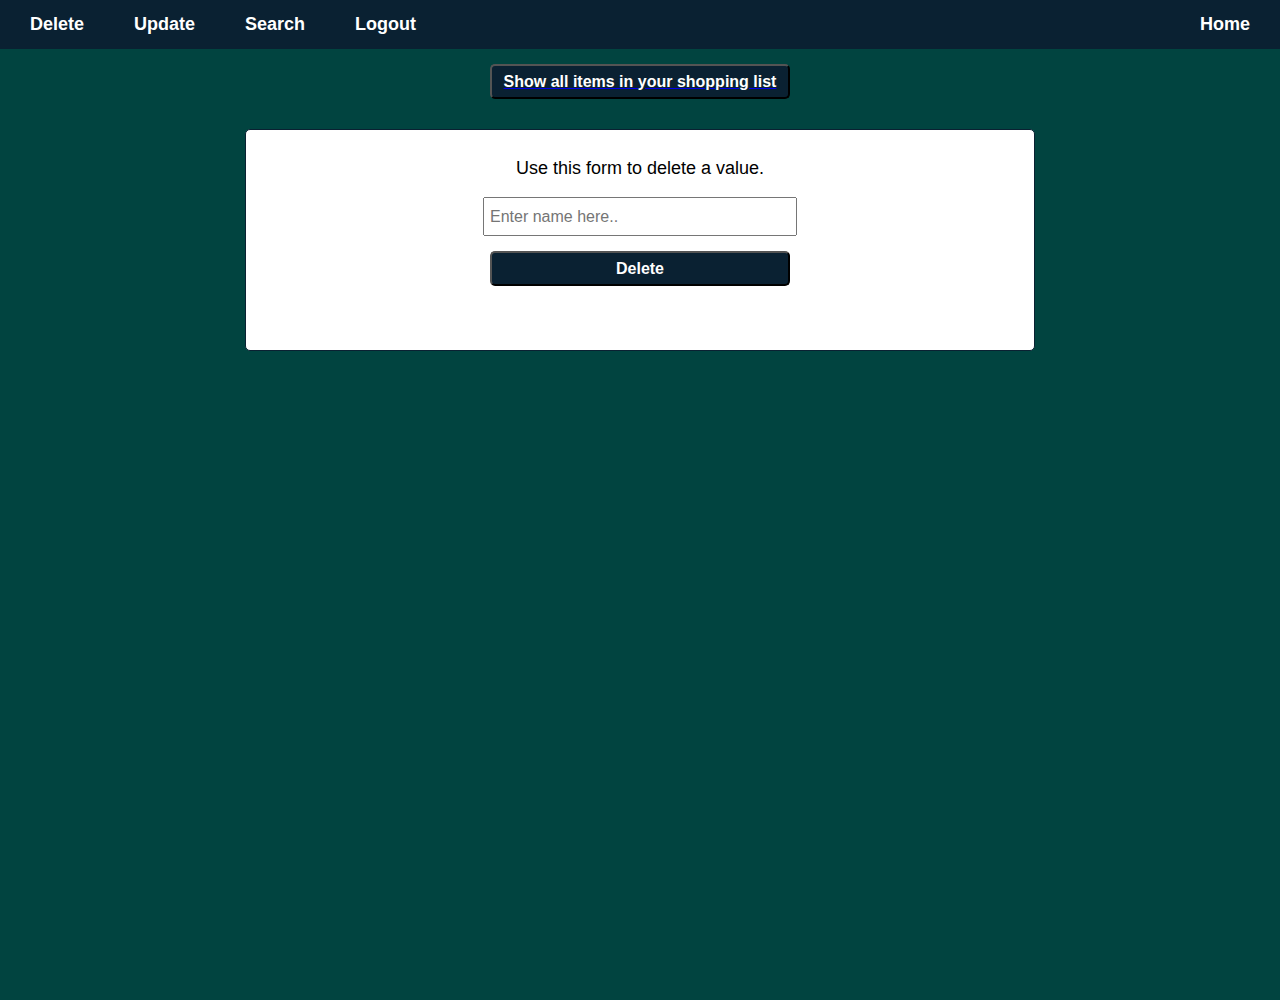
<file: delview.html>
<!DOCTYPE html>
<html lang="en">
<head>
    <meta charset="UTF-8">
    <meta http-equiv="X-UA-Compatible" content="IE=edge">
    <meta name="viewport" content="width=device-width, initial-scale=1.0">
    <title>Delete view</title>
    <link rel="stylesheet" href="static/style.css">

</head>
<body>
    <div class="navbar">
        <a href="/" class="right">Home</a>
        <a href="/delview">Delete</a>
        <a href="/updtview" >Update</a>
        <a href="/srchview" >Search</a>
        <a href="/login" id="logout">Logout</a>
    </div>
    <a href="/products" ><button class="btn submit mb">Show all items in your shopping list</button> </a>

    <section class="input" id="delete-sec">
        <form action="/delete" method="get">
            <p>Use this form to delete a value.</p>
            <input type="text" name="productname" id="prod" placeholder="Enter name here.." required>
            <input type="submit" value="Delete" class="btn submit">
        </form>
    </section>
    <br>

</body>
</html>
</file>
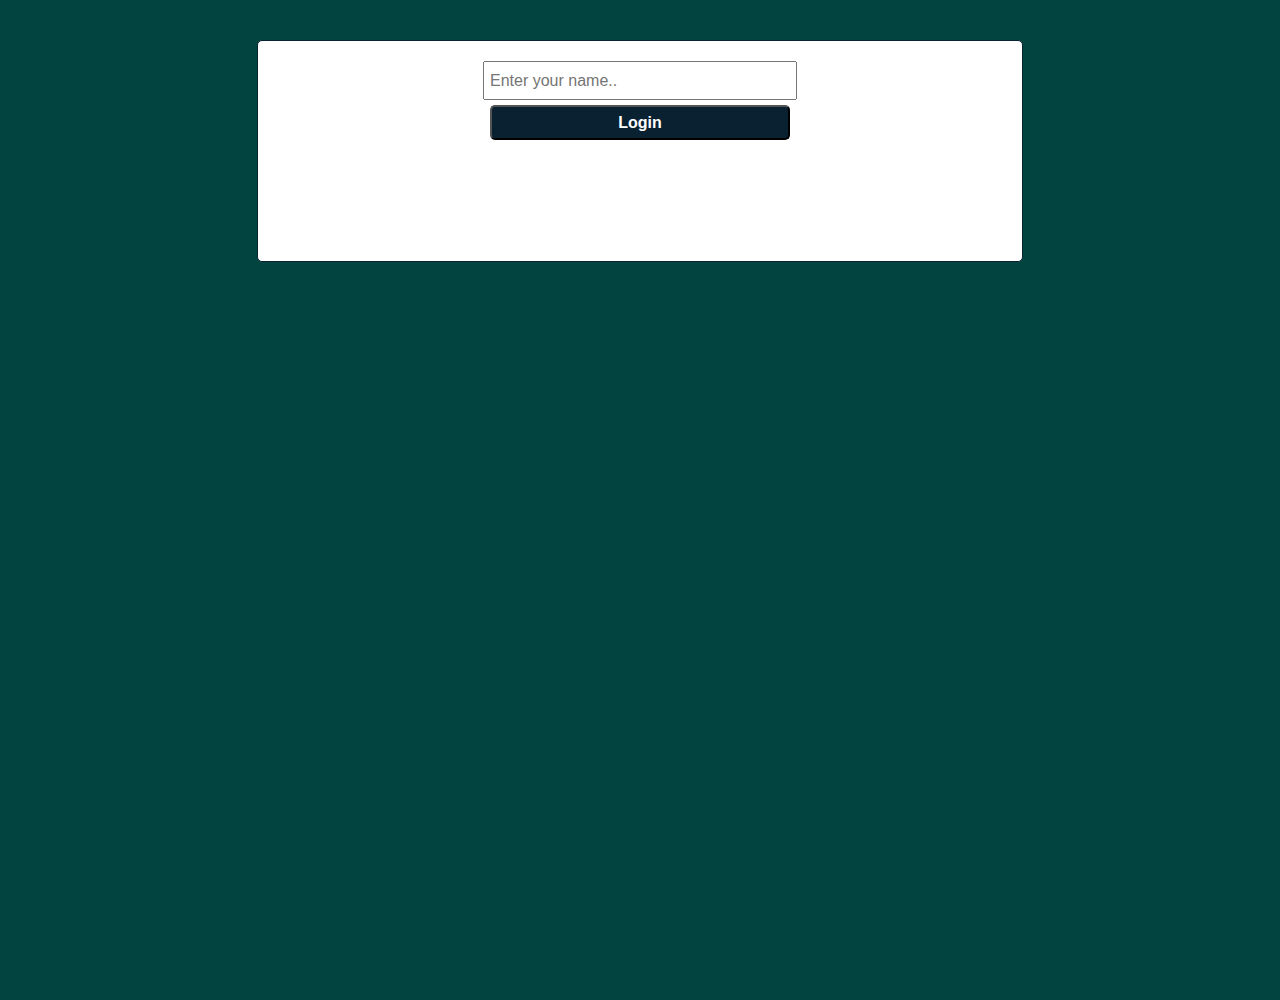
<file: login.html>
<!DOCTYPE html>
<html lang="en">
<head>
    <meta charset="UTF-8">
    <meta http-equiv="X-UA-Compatible" content="IE=edge">
    <meta name="viewport" content="width=device-width, initial-scale=1.0">
    <title>login page</title>
    <link rel="stylesheet" href="static/style.css">
</head>
<body>
    <div class="outer-div">
        <section id="login-section">
            <div class="input">
                <form action="/" method="get">
                    <input type="text" name="username" id="username" placeholder="Enter your name.." class="input" required>
                    <input type="submit" value="Login" id="in" class="btn submit">
                </form>               
            </div>
        </section>    
    </div>
    
    <script src="static/script.js"></script>
</body>
</html>
</file>
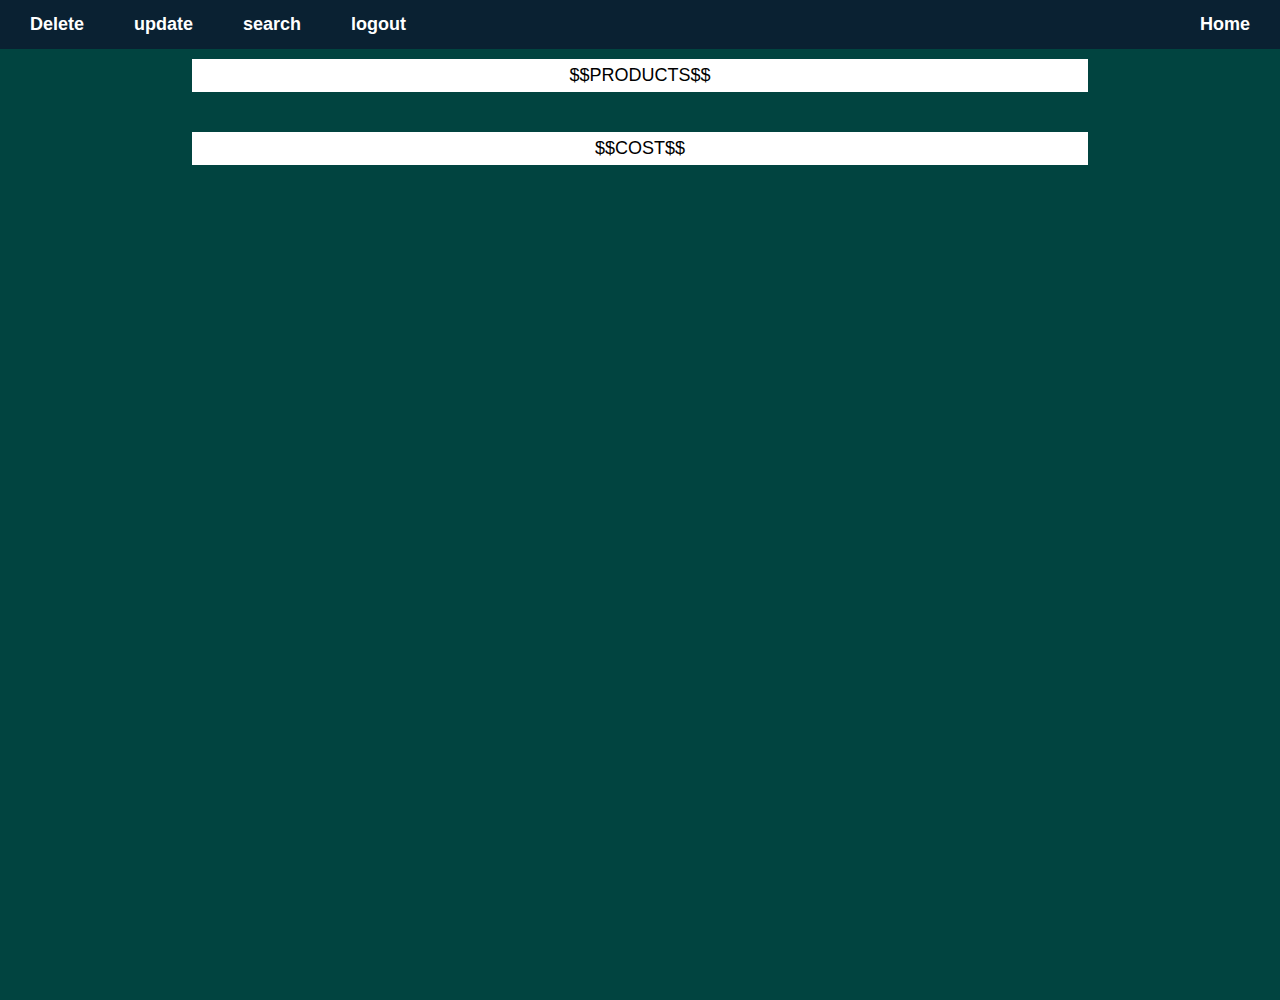
<file: products.html>
<!DOCTYPE html>
<html lang="en">
<head>
    <meta charset="UTF-8">
    <meta http-equiv="X-UA-Compatible" content="IE=edge">
    <meta name="viewport" content="width=device-width, initial-scale=1.0">
    <title>result page</title>
    <link rel="stylesheet" href="static/style.css">
    
</head>
<body>
    <div class="navbar">
        <a href="/" class="right">Home</a>
        <a href="/delview">Delete</a>
        <a href="/updtview" >update</a>
        <a href="/srchview" >search</a>
        <a href="/login" id="logout">logout</a>
    </div>
    
    <div class="results">
        <div class="result-space"> $$PRODUCTS$$ </div> 
        <div class="result-space">$$COST$$ </div>
        
    </div>
</body>
</html>
</file>
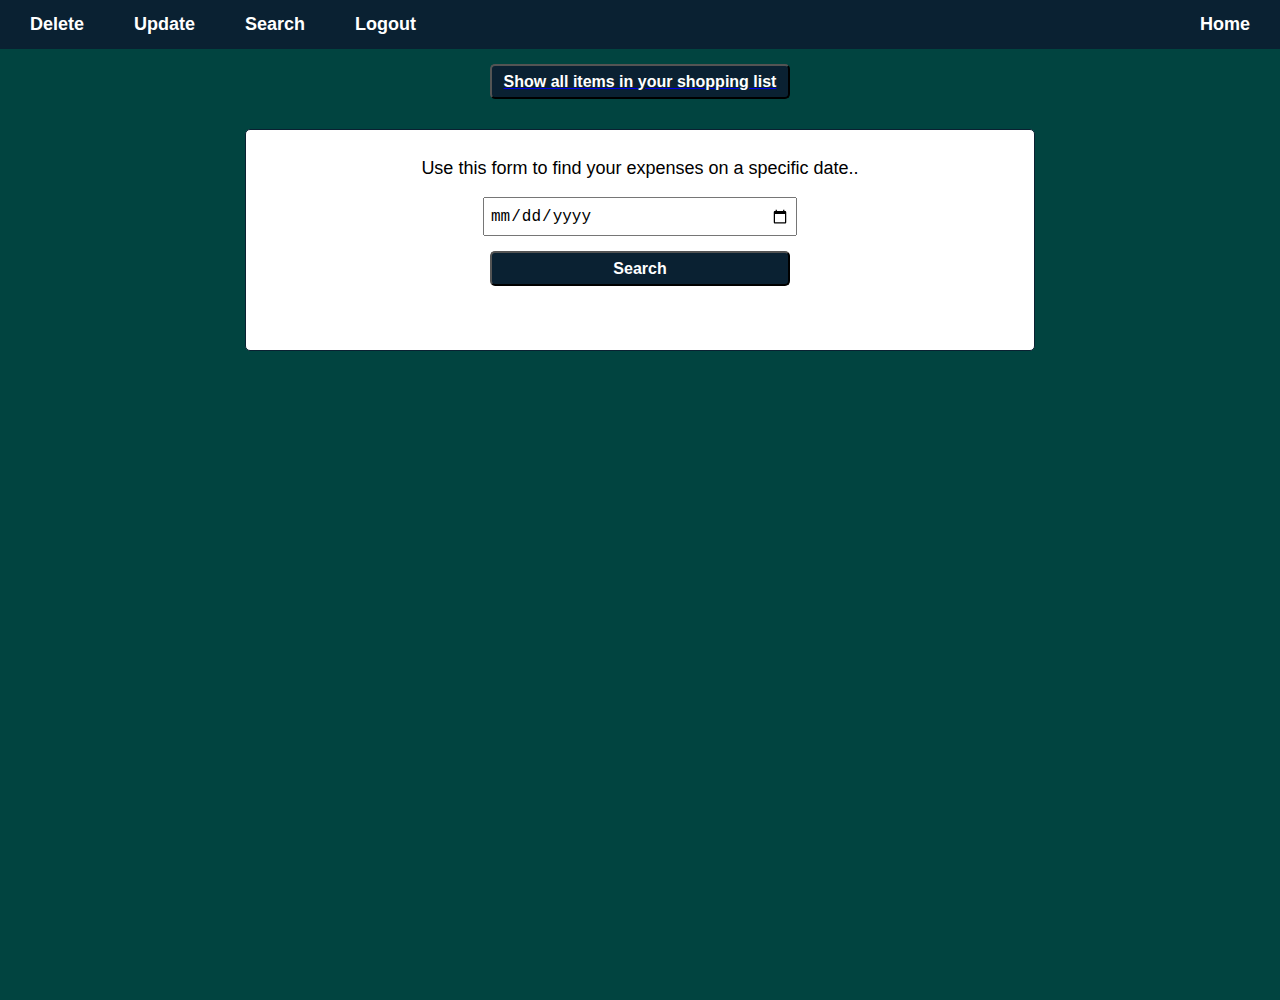
<file: srchview.html>
<!DOCTYPE html>
<html lang="en">
<head>
    <meta charset="UTF-8">
    <meta http-equiv="X-UA-Compatible" content="IE=edge">
    <meta name="viewport" content="width=device-width, initial-scale=1.0">
    <title>search view</title>
    <link rel="stylesheet" href="static/style.css">

</head>
<body>
    <div class="navbar">
        <a href="/" class="right">Home</a>
        <a href="/delview">Delete</a>
        <a href="/updtview" >Update</a>
        <a href="/srchview" >Search</a>
        <a href="/login" id="logout">Logout</a>
    </div>
    <a href="/products" ><button class="btn submit mb">Show all items in your shopping list</button> </a>

    <section class="input" id="search-sec">
        <form action="/search" method="get">
            <p>Use this form to find your expenses on a specific date.. </p>
            <input type="date" name="date"  placeholder="select date" required>
            <input type="submit" value="Search" class="btn submit">
        </form>
    </section>
</body>
</html>
</file>
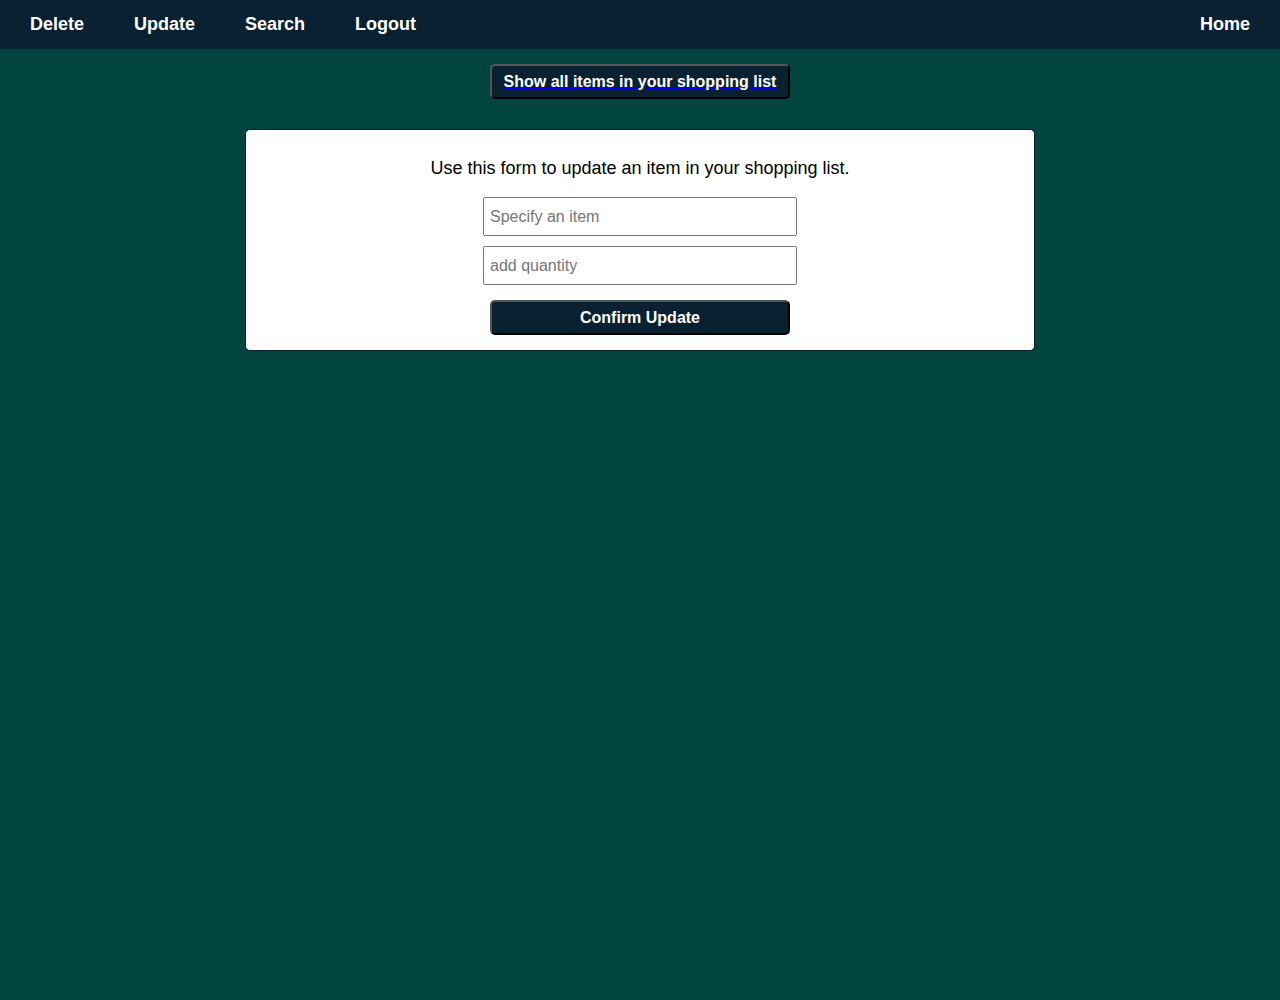
<file: updtview.html>
<!DOCTYPE html>
<html lang="en">
<head>
    <meta charset="UTF-8">
    <meta http-equiv="X-UA-Compatible" content="IE=edge">
    <meta name="viewport" content="width=device-width, initial-scale=1.0">
    <title>update view</title>
    <link rel="stylesheet" href="static/style.css">

</head>
<body>
    <div class="navbar">
        <a href="/" class="right">Home</a>
        <a href="/delview">Delete</a>
        <a href="/updtview" >Update</a>
        <a href="/srchview" >Search</a>
        <a href="/login" id="logout">Logout</a>
    </div>
    <a href="/products" ><button class="btn submit mb">Show all items in your shopping list</button> </a>

    <section class="input" id="update-sec">
        <form action="/update" method="get">
            <p>Use this form to update an item in your shopping list.</p>
            <input type="text" name="name" id="name" placeholder="Specify an item" required>
            <input type="number" min="1" name="quantity" placeholder="add quantity" required>
            <input type="submit" value="Confirm Update" class="btn submit">
        </form>
    </section>
    
</body>
</html>
</file>
<file: static/style.css>
body {
    font-family: Arial, Helvetica, sans-serif;
    background-color:#014440;
    margin: 0 auto;
    min-height: 1000px;
    font-size: 18px;
    text-align: center;
}
.outer-div{
    padding: 20px;
}
.header {
    display: block;
    padding: 20px;
    color: #ffffff;
}
.header p {
    padding-bottom: 40px;
}
#large-p{
    font-size: 20px;
}
h1 {
    font-size: 7em;
    margin: 1em 4rem 1em;
    font-family: 'Fira Sans', sans-serif;
}

.container{
    width : 70%;
    margin: 0 auto;
    margin-top: 10px;
}
  
  
.header h1 {
    font-size: 40px;
    
}
  
.navbar {
    overflow: hidden;
    background-color: #0a2132;
    position: -webkit-sticky;
    position: sticky;
    top: 0;
    margin-bottom: 10px;
    color: #ffffff;
}

.navbar a {
    float: left;
    display: block;
    color: #ffffff;
    text-align: center;
    padding: 14px 20px;
    text-decoration: none;
    margin-left: 10px;
    font-weight: bold;
}
  
.navbar a.right {
    float: right;
    margin-right: 10px;
}
  
a:hover {
    background-color: #ffffff;
    color: #0a2132;
}
  

section {
    margin-top: 10px;
    min-height: 200px;
    border:1px solid #0a2132;
    border-radius: 5px;
    margin: 0 auto;
    padding: 10px;
    background-color: #ffffff;
    width:60%;
}

input{
    display: block;
    align-items: center;
    margin: 0 auto;
    padding: 5px;
    margin-top: 10px;
    height: 25px;
    width: 300px;
    font-size: 16px;
}

.submit{
    height: 25px;
    width: 300px;
    font-size: 16px;
    margin-top: 10px;
    font-weight: bold;
}

.btn{
    min-height: 35px;
    padding: 3px;
    background-color:#0a2132;
    color: #ffffff;
    display: block;
    margin: 0 auto;
    min-width: 60px;
    border-radius: 5px;
    margin-top: 15px;
    margin-bottom: 15;
}
.btn:hover{
    color:#0a2132;
    background-color: #ffffff;
}

#in{
    margin-top: 5px;   
}

.results{
    width : 70%;
    margin: 0 auto;
}

.space{
    margin-bottom : 15px;
    /* min-height: 80vp; */
    background-color:#ffffff ;
}

.result-space{
    margin-bottom: 40px; 
    background-color: #ffffff ;
    padding: 6px;
}

#show{
    background-color: #0a2132;
    color: #ffffff;
}
#show:hover{
    color:#0a2132;
    background-color: #ffffff;
}

.mb{
    margin-bottom: 30px;
}

.error{
    font-size: 40px;
    color:#ffffff;
}

#login-section{
    margin-top : 20px;
}
</file>
